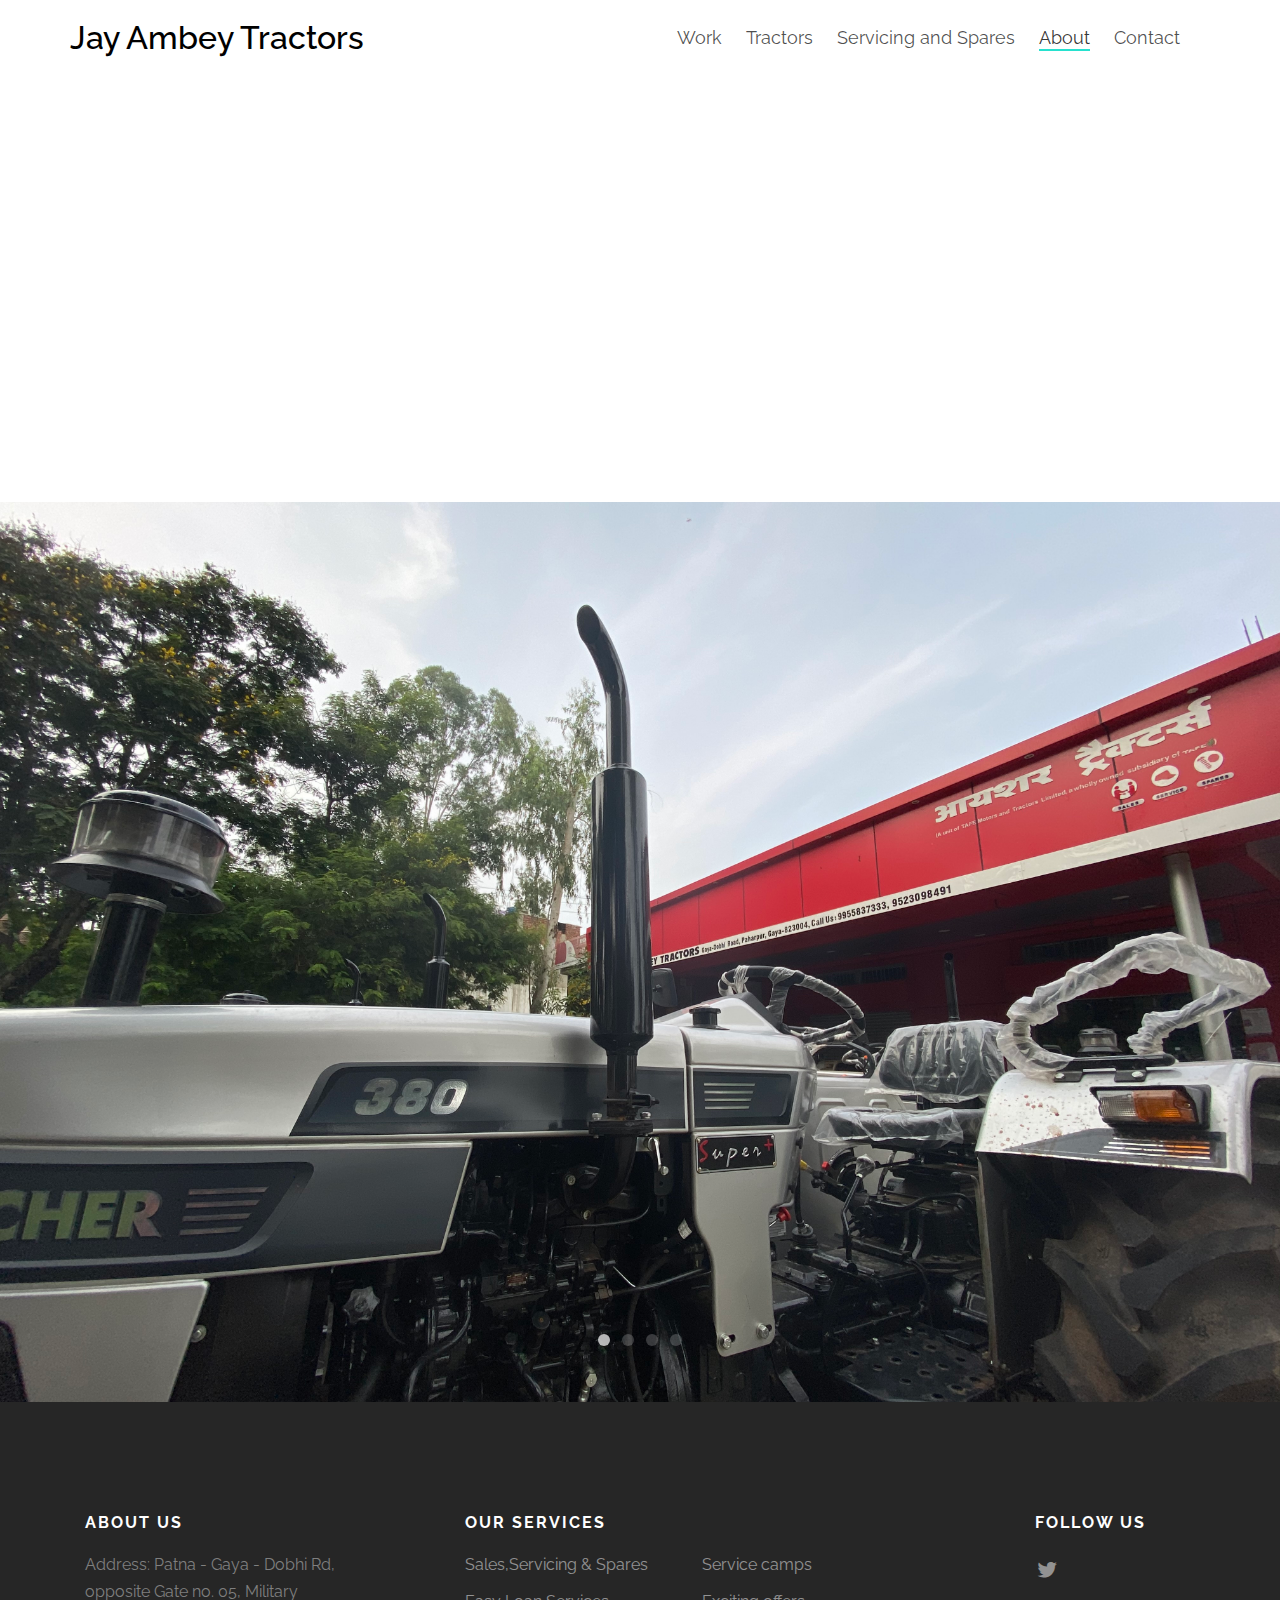
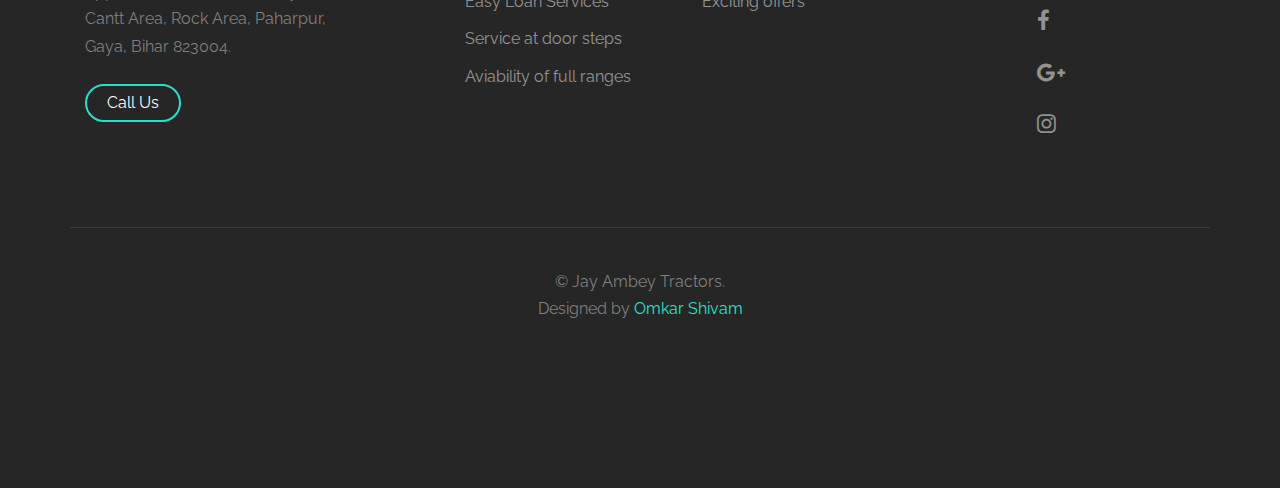
<file: about.html>
<!DOCTYPE html>
<!--[if lt IE 7]>      <html class="no-js lt-ie9 lt-ie8 lt-ie7"> <![endif]-->
<!--[if IE 7]>         <html class="no-js lt-ie9 lt-ie8"> <![endif]-->
<!--[if IE 8]>         <html class="no-js lt-ie9"> <![endif]-->
<!--[if gt IE 8]><!--> <html class="no-js"> <!--<![endif]-->
	<head>
	<meta charset="utf-8">
	<meta http-equiv="X-UA-Compatible" content="IE=edge">
	<title>About </title>
	<meta name="viewport" content="width=device-width, initial-scale=1">
	
	<meta name="keywords" content="Jai Ambey Tractors, Gaya branch" />
	<meta name="author" content="JaiAmbeyTractors" />

 
  	<!-- Facebook and Twitter integration -->
	<meta property="og:title" content=""/>
	<meta property="og:image" content=""/>
	<meta property="og:url" content=""/>
	<meta property="og:site_name" content=""/>
	<meta property="og:description" content=""/>
	<meta name="twitter:title" content="" />
	<meta name="twitter:image" content="" />
	<meta name="twitter:url" content="" />
	<meta name="twitter:card" content="" />

	<link rel="shortcut icon" href="favicon.ico">

	<link href="https://fonts.googleapis.com/css?family=Raleway:200,300,400,700" rel="stylesheet">
	
	<!-- Animate.css -->
	<link rel="stylesheet" href="css/animate.css">
	<!-- Icomoon Icon Fonts-->
	<link rel="stylesheet" href="css/icomoon.css">
	<!-- Bootstrap  -->
	<link rel="stylesheet" href="css/bootstrap.css">
	<!-- Flexslider  -->
	<link rel="stylesheet" href="css/flexslider.css">
	<!-- Owl Carousel  -->
	<link rel="stylesheet" href="css/owl.carousel.min.css">
	<link rel="stylesheet" href="css/owl.theme.default.min.css">
	<!-- Theme style  -->
	<link rel="stylesheet" href="css/style.css">

	<!-- Modernizr JS -->
	<script src="js/modernizr-2.6.2.min.js"></script>
	<!-- FOR IE9 below -->
	<!--[if lt IE 9]>
	<script src="js/respond.min.js"></script>
	<![endif]-->

	</head>
	<body>
	
	
	<div id="fh5co-page">
	<header id="fh5co-header" role="banner">
		<div class="container">
			<div class="header-inner">
				<h1><a href="index.html">Jay Ambey Tractors</a></h1>
				<nav role="navigation">
					<ul>
						<li><a href="work.html">Work</a></li>
						<li><a href="tractors.html">Tractors</a></li>
						<li><a href="Spares.html">Servicing and Spares</a></li>
						<li class="active"><a href="about.html">About</a></li>
						<li><a href="contact.html">Contact</a></li>
						
					</ul>
				</nav>
			</div>
		</div>
	</header>
	

	

	<div class="fh5co-about animate-box">
		<div class="col-md-6 col-md-offset-3 text-center fh5co-heading">
			
			<h2>About</h2>
			<p>The EICHER brand of tractors are one of the oldest names in the industry, and with the all new and refreshing EICHER ‘E’ symbol, are a household name in India, and a respected mark of trust in various parts of the world. A reputed brand in the agricultural vista, EICHER tractors are renowned for their high value for money proposition, providing cost-effective and proficient products packed with some of the finest global technology. Synonymous with ruggedness and reliability, EICHER tractors are efficient, economical and offer an Ummeed Se Zyada, (translated means “it exceeds expectations”) experience.
 			</p>
		</div>	
		
	</div>
	<div class="container">
		
	</div>

	
	<aside id="fh5co-hero" class="js-fullheight">
		<div class="flexslider js-fullheight">
			<ul class="slides">
		   	<li style="background-image: url(images/1.JPG);">
		   		<div class="overlay-gradient"></div>
		   		<div class="container">
		   			<div class="col-md-10 col-md-offset-1 text-center js-fullheight slider-text">
		   				<div class="slider-text-inner">
		   					<h2></h2>
		   					
		   				</div>
		   			</div>
		   		</div>
		   	</li>
		   	<li style="background-image: url(images/2.JPG);">
		   		<div class="container">
		   			<div class="col-md-10 col-md-offset-1 text-center js-fullheight slider-text">
		   				<div class="slider-text-inner">
		   					<h2></h2>
		   					
		   				</div>
		   			</div>
		   		</div>
		   	</li>
		   	<li style="background-image: url(images/3.JPG);">
		   		<div class="container">
		   			<div class="col-md-10 col-md-offset-1 text-center js-fullheight slider-text">
		   				<div class="slider-text-inner">
		   					<h2></h2>
		   					
		   				</div>
		   			</div>
		   		</div>
		   	</li>
		   	<li style="background-image: url(images/4.jpg);">
		   		<div class="container">
		   			<div class="col-md-10 col-md-offset-1 text-center js-fullheight slider-text">
		   				<div class="slider-text-inner">
		   					<h2></h2>
		   					
		   				</div>
		   			</div>
		   		</div>
		   	</li>
		  	</ul>
	  	</div>
	</aside>



	
	
	<footer id="fh5co-footer" role="contentinfo">
	
		<div class="container">
			<div class="col-md-3 col-sm-12 col-sm-push-0 col-xs-12 col-xs-push-0">
				<h3>About Us</h3>
				<p>Address: Patna - Gaya - Dobhi Rd, opposite Gate no. 05, Military Cantt Area, Rock Area, Paharpur, Gaya, Bihar 823004.</p>
				
				<p><a href="tel:+919955837333" class="btn btn-primary btn-outline with-arrow btn-sm">Call Us <i class="icon-arrow-right"></i></a></p>
			</div>
			<div class="col-md-6 col-md-push-1 col-sm-12 col-sm-push-0 col-xs-12 col-xs-push-0">
				<h3>Our Services</h3>
				<ul class="float">
					<li><a href="#">Sales,Servicing &amp; Spares</a></li>
					<li><a href="#">Easy Loan Services</a></li>
					<li><a href="#">Service at door steps</a></li>
					<li><a href="#">Aviability of full ranges</a></li>
				</ul>
				<ul class="float">
					<li><a href="#">Service camps</a></li>
					<li><a href="#">Exciting offers</a></li>
					
					
				</ul>
			</div>

			<div class="col-md-2 col-md-push-1 col-sm-12 col-sm-push-0 col-xs-12 col-xs-push-0">
				<h3>Follow Us</h3>
				<ul class="fh5co-social">
					<li><a href="#"><i class="icon-twitter"></i></a></li>
					<li><a href="#"><i class="icon-facebook"></i></a></li>
					<li><a href="#"><i class="icon-google-plus"></i></a></li>
					<li><a href="#"><i class="icon-instagram"></i></a></li>
				</ul>
			</div>
			
			
			<div class="col-md-12 fh5co-copyright text-center">
				<p>&copy; Jay Ambey Tractors. <span>Designed by <a href="https://www.instagram.com/sharmaomkar99/?hl=en">Omkar Shivam</a></span></p>	
			</div>
			
		</div>
	</footer>
	</div>
	
	
	<!-- jQuery -->
	<script src="js/jquery.min.js"></script>
	<!-- jQuery Easing -->
	<script src="js/jquery.easing.1.3.js"></script>
	<!-- Bootstrap -->
	<script src="js/bootstrap.min.js"></script>
	<!-- Waypoints -->
	<script src="js/jquery.waypoints.min.js"></script>
	<!-- Flexslider -->
	<script src="js/jquery.flexslider-min.js"></script>
	
	<!-- MAIN JS -->
	<script src="js/main.js"></script>

	</body>
</html>
</file>
<file: css/icomoon.css>
@font-face {
    font-family: 'icomoon';
    src:    url('fonts/icomoon.eot?195opb');
    src:    url('fonts/icomoon.eot?195opb#iefix') format('embedded-opentype'),
        url('fonts/icomoon.ttf?195opb') format('truetype'),
        url('fonts/icomoon.woff?195opb') format('woff'),
        url('fonts/icomoon.svg?195opb#icomoon') format('svg');
    font-weight: normal;
    font-style: normal;
}

[class^="icon-"], [class*=" icon-"] {
    /* use !important to prevent issues with browser extensions that change fonts */
    font-family: 'icomoon' !important;
    speak: none;
    font-style: normal;
    font-weight: normal;
    font-variant: normal;
    text-transform: none;
    line-height: 1;

    /* Better Font Rendering =========== */
    -webkit-font-smoothing: antialiased;
    -moz-osx-font-smoothing: grayscale;
}

.icon-glass:before {
    content: "\f000";
}
.icon-music:before {
    content: "\f001";
}
.icon-search:before {
    content: "\f002";
}
.icon-envelope-o:before {
    content: "\f003";
}
.icon-heart:before {
    content: "\f004";
}
.icon-star:before {
    content: "\f005";
}
.icon-star-o:before {
    content: "\f006";
}
.icon-user:before {
    content: "\f007";
}
.icon-film:before {
    content: "\f008";
}
.icon-th-large:before {
    content: "\f009";
}
.icon-th:before {
    content: "\f00a";
}
.icon-th-list:before {
    content: "\f00b";
}
.icon-check:before {
    content: "\f00c";
}
.icon-close:before {
    content: "\f00d";
}
.icon-remove:before {
    content: "\f00d";
}
.icon-times:before {
    content: "\f00d";
}
.icon-search-plus:before {
    content: "\f00e";
}
.icon-search-minus:before {
    content: "\f010";
}
.icon-power-off:before {
    content: "\f011";
}
.icon-signal:before {
    content: "\f012";
}
.icon-cog:before {
    content: "\f013";
}
.icon-gear:before {
    content: "\f013";
}
.icon-trash-o:before {
    content: "\f014";
}
.icon-home:before {
    content: "\f015";
}
.icon-file-o:before {
    content: "\f016";
}
.icon-clock-o:before {
    content: "\f017";
}
.icon-road:before {
    content: "\f018";
}
.icon-download:before {
    content: "\f019";
}
.icon-arrow-circle-o-down:before {
    content: "\f01a";
}
.icon-arrow-circle-o-up:before {
    content: "\f01b";
}
.icon-inbox:before {
    content: "\f01c";
}
.icon-play-circle-o:before {
    content: "\f01d";
}
.icon-repeat:before {
    content: "\f01e";
}
.icon-rotate-right:before {
    content: "\f01e";
}
.icon-refresh:before {
    content: "\f021";
}
.icon-list-alt:before {
    content: "\f022";
}
.icon-lock:before {
    content: "\f023";
}
.icon-flag:before {
    content: "\f024";
}
.icon-headphones:before {
    content: "\f025";
}
.icon-volume-off:before {
    content: "\f026";
}
.icon-volume-down:before {
    content: "\f027";
}
.icon-volume-up:before {
    content: "\f028";
}
.icon-qrcode:before {
    content: "\f029";
}
.icon-barcode:before {
    content: "\f02a";
}
.icon-tag:before {
    content: "\f02b";
}
.icon-tags:before {
    content: "\f02c";
}
.icon-book:before {
    content: "\f02d";
}
.icon-bookmark:before {
    content: "\f02e";
}
.icon-print:before {
    content: "\f02f";
}
.icon-camera:before {
    content: "\f030";
}
.icon-font:before {
    content: "\f031";
}
.icon-bold:before {
    content: "\f032";
}
.icon-italic:before {
    content: "\f033";
}
.icon-text-height:before {
    content: "\f034";
}
.icon-text-width:before {
    content: "\f035";
}
.icon-align-left:before {
    content: "\f036";
}
.icon-align-center:before {
    content: "\f037";
}
.icon-align-right:before {
    content: "\f038";
}
.icon-align-justify:before {
    content: "\f039";
}
.icon-list:before {
    content: "\f03a";
}
.icon-dedent:before {
    content: "\f03b";
}
.icon-outdent:before {
    content: "\f03b";
}
.icon-indent:before {
    content: "\f03c";
}
.icon-video-camera:before {
    content: "\f03d";
}
.icon-image:before {
    content: "\f03e";
}
.icon-photo:before {
    content: "\f03e";
}
.icon-picture-o:before {
    content: "\f03e";
}
.icon-pencil:before {
    content: "\f040";
}
.icon-map-marker:before {
    content: "\f041";
}
.icon-adjust:before {
    content: "\f042";
}
.icon-tint:before {
    content: "\f043";
}
.icon-edit:before {
    content: "\f044";
}
.icon-pencil-square-o:before {
    content: "\f044";
}
.icon-share-square-o:before {
    content: "\f045";
}
.icon-check-square-o:before {
    content: "\f046";
}
.icon-arrows:before {
    content: "\f047";
}
.icon-step-backward:before {
    content: "\f048";
}
.icon-fast-backward:before {
    content: "\f049";
}
.icon-backward:before {
    content: "\f04a";
}
.icon-play:before {
    content: "\f04b";
}
.icon-pause:before {
    content: "\f04c";
}
.icon-stop:before {
    content: "\f04d";
}
.icon-forward:before {
    content: "\f04e";
}
.icon-fast-forward:before {
    content: "\f050";
}
.icon-step-forward:before {
    content: "\f051";
}
.icon-eject:before {
    content: "\f052";
}
.icon-chevron-left:before {
    content: "\f053";
}
.icon-chevron-right:before {
    content: "\f054";
}
.icon-plus-circle:before {
    content: "\f055";
}
.icon-minus-circle:before {
    content: "\f056";
}
.icon-times-circle:before {
    content: "\f057";
}
.icon-check-circle:before {
    content: "\f058";
}
.icon-question-circle:before {
    content: "\f059";
}
.icon-info-circle:before {
    content: "\f05a";
}
.icon-crosshairs:before {
    content: "\f05b";
}
.icon-times-circle-o:before {
    content: "\f05c";
}
.icon-check-circle-o:before {
    content: "\f05d";
}
.icon-ban:before {
    content: "\f05e";
}
.icon-arrow-left:before {
    content: "\f060";
}
.icon-arrow-right:before {
    content: "\f061";
}
.icon-arrow-up:before {
    content: "\f062";
}
.icon-arrow-down:before {
    content: "\f063";
}
.icon-mail-forward:before {
    content: "\f064";
}
.icon-share:before {
    content: "\f064";
}
.icon-expand:before {
    content: "\f065";
}
.icon-compress:before {
    content: "\f066";
}
.icon-plus:before {
    content: "\f067";
}
.icon-minus:before {
    content: "\f068";
}
.icon-asterisk:before {
    content: "\f069";
}
.icon-exclamation-circle:before {
    content: "\f06a";
}
.icon-gift:before {
    content: "\f06b";
}
.icon-leaf:before {
    content: "\f06c";
}
.icon-fire:before {
    content: "\f06d";
}
.icon-eye:before {
    content: "\f06e";
}
.icon-eye-slash:before {
    content: "\f070";
}
.icon-exclamation-triangle:before {
    content: "\f071";
}
.icon-warning:before {
    content: "\f071";
}
.icon-plane:before {
    content: "\f072";
}
.icon-calendar:before {
    content: "\f073";
}
.icon-random:before {
    content: "\f074";
}
.icon-comment:before {
    content: "\f075";
}
.icon-magnet:before {
    content: "\f076";
}
.icon-chevron-up:before {
    content: "\f077";
}
.icon-chevron-down:before {
    content: "\f078";
}
.icon-retweet:before {
    content: "\f079";
}
.icon-shopping-cart:before {
    content: "\f07a";
}
.icon-folder:before {
    content: "\f07b";
}
.icon-folder-open:before {
    content: "\f07c";
}
.icon-arrows-v:before {
    content: "\f07d";
}
.icon-arrows-h:before {
    content: "\f07e";
}
.icon-bar-chart:before {
    content: "\f080";
}
.icon-bar-chart-o:before {
    content: "\f080";
}
.icon-twitter-square:before {
    content: "\f081";
}
.icon-facebook-square:before {
    content: "\f082";
}
.icon-camera-retro:before {
    content: "\f083";
}
.icon-key:before {
    content: "\f084";
}
.icon-cogs:before {
    content: "\f085";
}
.icon-gears:before {
    content: "\f085";
}
.icon-comments:before {
    content: "\f086";
}
.icon-thumbs-o-up:before {
    content: "\f087";
}
.icon-thumbs-o-down:before {
    content: "\f088";
}
.icon-star-half:before {
    content: "\f089";
}
.icon-heart-o:before {
    content: "\f08a";
}
.icon-sign-out:before {
    content: "\f08b";
}
.icon-linkedin-square:before {
    content: "\f08c";
}
.icon-thumb-tack:before {
    content: "\f08d";
}
.icon-external-link:before {
    content: "\f08e";
}
.icon-sign-in:before {
    content: "\f090";
}
.icon-trophy:before {
    content: "\f091";
}
.icon-github-square:before {
    content: "\f092";
}
.icon-upload:before {
    content: "\f093";
}
.icon-lemon-o:before {
    content: "\f094";
}
.icon-phone:before {
    content: "\f095";
}
.icon-square-o:before {
    content: "\f096";
}
.icon-bookmark-o:before {
    content: "\f097";
}
.icon-phone-square:before {
    content: "\f098";
}
.icon-twitter:before {
    content: "\f099";
}
.icon-facebook:before {
    content: "\f09a";
}
.icon-facebook-f:before {
    content: "\f09a";
}
.icon-github:before {
    content: "\f09b";
}
.icon-unlock:before {
    content: "\f09c";
}
.icon-credit-card:before {
    content: "\f09d";
}
.icon-feed:before {
    content: "\f09e";
}
.icon-rss:before {
    content: "\f09e";
}
.icon-hdd-o:before {
    content: "\f0a0";
}
.icon-bullhorn:before {
    content: "\f0a1";
}
.icon-bell-o:before {
    content: "\f0a2";
}
.icon-certificate:before {
    content: "\f0a3";
}
.icon-hand-o-right:before {
    content: "\f0a4";
}
.icon-hand-o-left:before {
    content: "\f0a5";
}
.icon-hand-o-up:before {
    content: "\f0a6";
}
.icon-hand-o-down:before {
    content: "\f0a7";
}
.icon-arrow-circle-left:before {
    content: "\f0a8";
}
.icon-arrow-circle-right:before {
    content: "\f0a9";
}
.icon-arrow-circle-up:before {
    content: "\f0aa";
}
.icon-arrow-circle-down:before {
    content: "\f0ab";
}
.icon-globe:before {
    content: "\f0ac";
}
.icon-wrench:before {
    content: "\f0ad";
}
.icon-tasks:before {
    content: "\f0ae";
}
.icon-filter:before {
    content: "\f0b0";
}
.icon-briefcase:before {
    content: "\f0b1";
}
.icon-arrows-alt:before {
    content: "\f0b2";
}
.icon-group:before {
    content: "\f0c0";
}
.icon-users:before {
    content: "\f0c0";
}
.icon-chain:before {
    content: "\f0c1";
}
.icon-link:before {
    content: "\f0c1";
}
.icon-cloud:before {
    content: "\f0c2";
}
.icon-flask:before {
    content: "\f0c3";
}
.icon-cut:before {
    content: "\f0c4";
}
.icon-scissors:before {
    content: "\f0c4";
}
.icon-copy:before {
    content: "\f0c5";
}
.icon-files-o:before {
    content: "\f0c5";
}
.icon-paperclip:before {
    content: "\f0c6";
}
.icon-floppy-o:before {
    content: "\f0c7";
}
.icon-save:before {
    content: "\f0c7";
}
.icon-square:before {
    content: "\f0c8";
}
.icon-bars:before {
    content: "\f0c9";
}
.icon-navicon:before {
    content: "\f0c9";
}
.icon-reorder:before {
    content: "\f0c9";
}
.icon-list-ul:before {
    content: "\f0ca";
}
.icon-list-ol:before {
    content: "\f0cb";
}
.icon-strikethrough:before {
    content: "\f0cc";
}
.icon-underline:before {
    content: "\f0cd";
}
.icon-table:before {
    content: "\f0ce";
}
.icon-magic:before {
    content: "\f0d0";
}
.icon-truck:before {
    content: "\f0d1";
}
.icon-pinterest:before {
    content: "\f0d2";
}
.icon-pinterest-square:before {
    content: "\f0d3";
}
.icon-google-plus-square:before {
    content: "\f0d4";
}
.icon-google-plus:before {
    content: "\f0d5";
}
.icon-loan:before {
    content: "\f0d6";
}
.icon-caret-down:before {
    content: "\f0d7";
}
.icon-caret-up:before {
    content: "\f0d8";
}
.icon-caret-left:before {
    content: "\f0d9";
}
.icon-caret-right:before {
    content: "\f0da";
}
.icon-columns:before {
    content: "\f0db";
}
.icon-sort:before {
    content: "\f0dc";
}
.icon-unsorted:before {
    content: "\f0dc";
}
.icon-sort-desc:before {
    content: "\f0dd";
}
.icon-sort-down:before {
    content: "\f0dd";
}
.icon-sort-asc:before {
    content: "\f0de";
}
.icon-sort-up:before {
    content: "\f0de";
}
.icon-envelope:before {
    content: "\f0e0";
}
.icon-linkedin:before {
    content: "\f0e1";
}
.icon-rotate-left:before {
    content: "\f0e2";
}
.icon-undo:before {
    content: "\f0e2";
}
.icon-gavel:before {
    content: "\f0e3";
}
.icon-legal:before {
    content: "\f0e3";
}
.icon-dashboard:before {
    content: "\f0e4";
}
.icon-tachometer:before {
    content: "\f0e4";
}
.icon-comment-o:before {
    content: "\f0e5";
}
.icon-comments-o:before {
    content: "\f0e6";
}
.icon-bolt:before {
    content: "\f0e7";
}
.icon-flash:before {
    content: "\f0e7";
}
.icon-sitemap:before {
    content: "\f0e8";
}
.icon-umbrella:before {
    content: "\f0e9";
}
.icon-clipboard:before {
    content: "\f0ea";
}
.icon-paste:before {
    content: "\f0ea";
}
.icon-lightbulb-o:before {
    content: "\f0eb";
}
.icon-exchange:before {
    content: "\f0ec";
}
.icon-cloud-download:before {
    content: "\f0ed";
}
.icon-cloud-upload:before {
    content: "\f0ee";
}
.icon-user-md:before {
    content: "\f0f0";
}
.icon-stethoscope:before {
    content: "\f0f1";
}
.icon-suitcase:before {
    content: "\f0f2";
}
.icon-bell:before {
    content: "\f0f3";
}
.icon-coffee:before {
    content: "\f0f4";
}
.icon-cutlery:before {
    content: "\f0f5";
}
.icon-file-text-o:before {
    content: "\f0f6";
}
.icon-building-o:before {
    content: "\f0f7";
}
.icon-hospital-o:before {
    content: "\f0f8";
}
.icon-ambulance:before {
    content: "\f0f9";
}
.icon-medkit:before {
    content: "\f0fa";
}
.icon-fighter-jet:before {
    content: "\f0fb";
}
.icon-beer:before {
    content: "\f0fc";
}
.icon-h-square:before {
    content: "\f0fd";
}
.icon-plus-square:before {
    content: "\f0fe";
}
.icon-angle-double-left:before {
    content: "\f100";
}
.icon-angle-double-right:before {
    content: "\f101";
}
.icon-angle-double-up:before {
    content: "\f102";
}
.icon-angle-double-down:before {
    content: "\f103";
}
.icon-angle-left:before {
    content: "\f104";
}
.icon-angle-right:before {
    content: "\f105";
}
.icon-angle-up:before {
    content: "\f106";
}
.icon-angle-down:before {
    content: "\f107";
}
.icon-desktop:before {
    content: "\f10";
}
.p:before {
    content: "\f109":icon-lapto;
}
.icon-tablet:before {
    content: "\f0a1";
}
.icon-mobile:before {
    content: "\f10b";
}
.icon-mobile-phone:before {
    content: "\f10b";
}
.icon-circle-o:before {
    content: "\f10c";
}
.icon-quote-left:before {
    content: "\f10d";
}
.icon-quote-right:before {
    content: "\f10e";
}
.icon-spinner:before {
    content: "\f110";
}
.icon-circle:before {
    content: "\f111";
}
.icon-mail-reply:before {
    content: "\f112";
}
.icon-reply:before {
    content: "\f112";
}
.icon-github-alt:before {
    content: "\f113";
}
.icon-folder-o:before {
    content: "\f114";
}
.icon-folder-open-o:before {
    content: "\f115";
}
.icon-smile-o:before {
    content: "\f118";
}
.icon-frown-o:before {
    content: "\f119";
}
.icon-meh-o:before {
    content: "\f11a";
}
.icon-gamepad:before {
    content: "\f11b";
}
.icon-keyboard-o:before {
    content: "\f11c";
}
.icon-flag-o:before {
    content: "\f11d";
}
.icon-flag-checkered:before {
    content: "\f11e";
}
.icon-terminal:before {
    content: "\f120";
}
.icon-code:before {
    content: "\f121";
}
.icon-mail-reply-all:before {
    content: "\f122";
}
.icon-reply-all:before {
    content: "\f122";
}
.icon-star-half-empty:before {
    content: "\f123";
}
.icon-star-half-full:before {
    content: "\f123";
}
.icon-star-half-o:before {
    content: "\f123";
}
.icon-location-arrow:before {
    content: "\f124";
}
.icon-crop:before {
    content: "\f125";
}
.icon-code-fork:before {
    content: "\f126";
}
.icon-chain-broken:before {
    content: "\f127";
}
.icon-unlink:before {
    content: "\f127";
}
.icon-question:before {
    content: "\f128";
}
.icon-info:before {
    content: "\f129";
}
.icon-exclamation:before {
    content: "\f12a";
}
.icon-superscript:before {
    content: "\f12b";
}
.icon-subscript:before {
    content: "\f12c";
}
.icon-eraser:before {
    content: "\f12d";
}
.icon-puzzle-piece:before {
    content: "\f12e";
}
.icon-microphone:before {
    content: "\f130";
}
.icon-microphone-slash:before {
    content: "\f131";
}
.icon-shield:before {
    content: "\f132";
}
.icon-calendar-o:before {
    content: "\f133";
}
.icon-fire-extinguisher:before {
    content: "\f134";
}
.icon-rocket:before {
    content: "\f135";
}
.icon-maxcdn:before {
    content: "\f136";
}
.icon-chevron-circle-left:before {
    content: "\f137";
}
.icon-chevron-circle-right:before {
    content: "\f138";
}
.icon-chevron-circle-up:before {
    content: "\f139";
}
.icon-chevron-circle-down:before {
    content: "\f13a";
}
.icon-html5:before {
    content: "\f13b";
}
.icon-css3:before {
    content: "\f13c";
}
.icon-anchor:before {
    content: "\f13d";
}
.icon-unlock-alt:before {
    content: "\f13e";
}
.icon-bullseye:before {
    content: "\f140";
}
.icon-ellipsis-h:before {
    content: "\f141";
}
.icon-ellipsis-v:before {
    content: "\f142";
}
.icon-rss-square:before {
    content: "\f143";
}
.icon-play-circle:before {
    content: "\f144";
}
.icon-ticket:before {
    content: "\f145";
}
.icon-minus-square:before {
    content: "\f146";
}
.icon-minus-square-o:before {
    content: "\f147";
}
.icon-level-up:before {
    content: "\f148";
}
.icon-level-down:before {
    content: "\f149";
}
.icon-check-square:before {
    content: "\f14a";
}
.icon-pencil-square:before {
    content: "\f14b";
}
.icon-external-link-square:before {
    content: "\f14c";
}
.icon-share-square:before {
    content: "\f14d";
}
.icon-compass:before {
    content: "\f14e";
}
.icon-caret-square-o-down:before {
    content: "\f150";
}
.icon-toggle-down:before {
    content: "\f150";
}
.icon-caret-square-o-up:before {
    content: "\f151";
}
.icon-toggle-up:before {
    content: "\f151";
}
.icon-caret-square-o-right:before {
    content: "\f152";
}
.icon-toggle-right:before {
    content: "\f152";
}
.icon-eur:before {
    content: "\f153";
}
.icon-euro:before {
    content: "\f153";
}
.icon-gbp:before {
    content: "\f154";
}
.icon-dollar:before {
    content: "\f155";
}
.icon-usd:before {
    content: "\f155";
}
.icon-inr:before {
    content: "\f156";
}
.icon-rupee:before {
    content: "\f156";
}
.icon-cny:before {
    content: "\f157";
}
.icon-jpy:before {
    content: "\f157";
}
.icon-rmb:before {
    content: "\f157";
}
.icon-yen:before {
    content: "\f157";
}
.icon-rouble:before {
    content: "\f158";
}
.icon-rub:before {
    content: "\f158";
}
.icon-ruble:before {
    content: "\f158";
}
.icon-krw:before {
    content: "\f159";
}
.icon-won:before {
    content: "\f159";
}
.icon-bitcoin:before {
    content: "\f15a";
}
.icon-btc:before {
    content: "\f15a";
}
.icon-file:before {
    content: "\f15b";
}
.icon-file-text:before {
    content: "\f15c";
}
.icon-sort-alpha-asc:before {
    content: "\f15d";
}
.icon-sort-alpha-desc:before {
    content: "\f15e";
}
.icon-sort-amount-asc:before {
    content: "\f160";
}
.icon-sort-amount-desc:before {
    content: "\f161";
}
.icon-sort-numeric-asc:before {
    content: "\f162";
}
.icon-sort-numeric-desc:before {
    content: "\f163";
}
.icon-thumbs-up:before {
    content: "\f164";
}
.icon-thumbs-down:before {
    content: "\f165";
}
.icon-youtube-square:before {
    content: "\f166";
}
.icon-youtube:before {
    content: "\f167";
}
.icon-xing:before {
    content: "\f168";
}
.icon-xing-square:before {
    content: "\f169";
}
.icon-youtube-play:before {
    content: "\f16a";
}
.icon-dropbox:before {
    content: "\f16b";
}
.icon-stack-overflow:before {
    content: "\f16c";
}
.icon-instagram:before {
    content: "\f16d";
}
.icon-flickr:before {
    content: "\f16e";
}
.icon-adn:before {
    content: "\f170";
}
.icon-bitbucket:before {
    content: "\f171";
}
.icon-bitbucket-square:before {
    content: "\f172";
}
.icon-tumblr:before {
    content: "\f173";
}
.icon-tumblr-square:before {
    content: "\f174";
}
.icon-long-arrow-down:before {
    content: "\f175";
}
.icon-long-arrow-up:before {
    content: "\f176";
}
.icon-long-arrow-left:before {
    content: "\f177";
}
.icon-long-arrow-right:before {
    content: "\f178";
}
.icon-apple:before {
    content: "\f179";
}
.icon-windows:before {
    content: "\f17a";
}
.icon-android:before {
    content: "\f17b";
}
.icon-linux:before {
    content: "\f17c";
}
.icon-dribbble:before {
    content: "\f17d";
}
.icon-skype:before {
    content: "\f17e";
}
.icon-foursquare:before {
    content: "\f180";
}
.icon-trello:before {
    content: "\f181";
}
.icon-female:before {
    content: "\f182";
}
.icon-male:before {
    content: "\f183";
}
.icon-gittip:before {
    content: "\f184";
}
.icon-gratipay:before {
    content: "\f184";
}
.icon-sun-o:before {
    content: "\f185";
}
.icon-moon-o:before {
    content: "\f186";
}
.icon-archive:before {
    content: "\f187";
}
.icon-bug:before {
    content: "\f188";
}
.icon-vk:before {
    content: "\f189";
}
.icon-weibo:before {
    content: "\f18a";
}
.icon-renren:before {
    content: "\f18b";
}
.icon-pagelines:before {
    content: "\f18c";
}
.icon-stack-exchange:before {
    content: "\f18d";
}
.icon-arrow-circle-o-right:before {
    content: "\f18e";
}
.icon-arrow-circle-o-left:before {
    content: "\f190";
}
.icon-caret-square-o-left:before {
    content: "\f191";
}
.icon-toggle-left:before {
    content: "\f191";
}
.icon-dot-circle-o:before {
    content: "\f192";
}
.icon-wheelchair:before {
    content: "\f193";
}
.icon-vimeo-square:before {
    content: "\f194";
}
.icon-try:before {
    content: "\f195";
}
.icon-turkish-lira:before {
    content: "\f195";
}
.icon-plus-square-o:before {
    content: "\f196";
}
.icon-space-shuttle:before {
    content: "\f197";
}
.icon-slack:before {
    content: "\f198";
}
.icon-envelope-square:before {
    content: "\f199";
}
.icon-wordpress:before {
    content: "\f19a";
}
.icon-openid:before {
    content: "\f19b";
}
.icon-bank:before {
    content: "\f19c";
}
.icon-institution:before {
    content: "\f19c";
}
.icon-university:before {
    content: "\f19c";
}
.icon-graduation-cap:before {
    content: "\f19d";
}
.icon-mortar-board:before {
    content: "\f19d";
}
.icon-yahoo:before {
    content: "\f19e";
}
.icon-google:before {
    content: "\f1a0";
}
.icon-reddit:before {
    content: "\f1a1";
}
.icon-reddit-square:before {
    content: "\f1a2";
}
.icon-stumbleupon-circle:before {
    content: "\f1a3";
}
.icon-stumbleupon:before {
    content: "\f1a4";
}
.icon-delicious:before {
    content: "\f1a5";
}
.icon-digg:before {
    content: "\f1a6";
}
.icon-pied-piper-pp:before {
    content: "\f1a7";
}
.icon-pied-piper-alt:before {
    content: "\f1a8";
}
.icon-drupal:before {
    content: "\f1a9";
}
.icon-joomla:before {
    content: "\f1aa";
}
.icon-language:before {
    content: "\f1ab";
}
.icon-fax:before {
    content: "\f1ac";
}
.icon-building:before {
    content: "\f1ad";
}
.icon-child:before {
    content: "\f1ae";
}
.icon-paw:before {
    content: "\f1b0";
}
.icon-spoon:before {
    content: "\f1b1";
}
.icon-cube:before {
    content: "\f1b2";
}
.icon-cubes:before {
    content: "\f1b3";
}
.icon-behance:before {
    content: "\f1b4";
}
.icon-behance-square:before {
    content: "\f1b5";
}
.icon-steam:before {
    content: "\f1b6";
}
.icon-steam-square:before {
    content: "\f1b7";
}
.icon-recycle:before {
    content: "\f1b8";
}
.icon-automobile:before {
    content: "\f1b9";
}
.icon-car:before {
    content: "\f1b9";
}
.icon-cab:before {
    content: "\f1ba";
}
.icon-taxi:before {
    content: "\f1ba";
}
.icon-tree:before {
    content: "\f1bb";
}
.icon-spotify:before {
    content: "\f1bc";
}
.icon-deviantart:before {
    content: "\f1bd";
}
.icon-soundcloud:before {
    content: "\f1be";
}
.icon-database:before {
    content: "\f1c0";
}
.icon-file-pdf-o:before {
    content: "\f1c1";
}
.icon-file-word-o:before {
    content: "\f1c2";
}
.icon-file-excel-o:before {
    content: "\f1c3";
}
.icon-file-powerpoint-o:before {
    content: "\f1c4";
}
.icon-file-image-o:before {
    content: "\f1c5";
}
.icon-file-photo-o:before {
    content: "\f1c5";
}
.icon-file-picture-o:before {
    content: "\f1c5";
}
.icon-file-archive-o:before {
    content: "\f1c6";
}
.icon-file-zip-o:before {
    content: "\f1c6";
}
.icon-file-audio-o:before {
    content: "\f1c7";
}
.icon-file-sound-o:before {
    content: "\f1c7";
}
.icon-file-movie-o:before {
    content: "\f1c8";
}
.icon-file-video-o:before {
    content: "\f1c8";
}
.icon-file-code-o:before {
    content: "\f1c9";
}
.icon-vine:before {
    content: "\f1ca";
}
.icon-codepen:before {
    content: "\f1cb";
}
.icon-jsfiddle:before {
    content: "\f1cc";
}
.icon-life-bouy:before {
    content: "\f1cd";
}
.icon-life-buoy:before {
    content: "\f1cd";
}
.icon-life-ring:before {
    content: "\f1cd";
}
.icon-life-saver:before {
    content: "\f1cd";
}
.icon-support:before {
    content: "\f1cd";
}
.icon-circle-o-notch:before {
    content: "\f1ce";
}
.icon-ra:before {
    content: "\f1d0";
}
.icon-rebel:before {
    content: "\f1d0";
}
.icon-resistance:before {
    content: "\f1d0";
}
.icon-empire:before {
    content: "\f1d1";
}
.icon-ge:before {
    content: "\f1d1";
}
.icon-git-square:before {
    content: "\f1d2";
}
.icon-git:before {
    content: "\f1d3";
}
.icon-hacker-news:before {
    content: "\f1d4";
}
.icon-y-combinator-square:before {
    content: "\f1d4";
}
.icon-yc-square:before {
    content: "\f1d4";
}
.icon-tencent-weibo:before {
    content: "\f1d5";
}
.icon-qq:before {
    content: "\f1d6";
}
.icon-wechat:before {
    content: "\f1d7";
}
.icon-weixin:before {
    content: "\f1d7";
}
.icon-paper-plane:before {
    content: "\f1d8";
}
.icon-send:before {
    content: "\f1d8";
}
.icon-paper-plane-o:before {
    content: "\f1d9";
}
.icon-send-o:before {
    content: "\f1d9";
}
.icon-history:before {
    content: "\f1da";
}
.icon-circle-thin:before {
    content: "\f1db";
}
.icon-header:before {
    content: "\f1dc";
}
.icon-paragraph:before {
    content: "\f1dd";
}
.icon-sliders:before {
    content: "\f1de";
}
.icon-share-alt:before {
    content: "\f1e0";
}
.icon-share-alt-square:before {
    content: "\f1e1";
}
.icon-bomb:before {
    content: "\f1e2";
}
.icon-futbol-o:before {
    content: "\f1e3";
}
.icon-soccer-ball-o:before {
    content: "\f1e3";
}
.icon-tty:before {
    content: "\f1e4";
}
.icon-binoculars:before {
    content: "\f1e5";
}
.icon-plug:before {
    content: "\f1e6";
}
.icon-slideshare:before {
    content: "\f1e7";
}
.icon-twitch:before {
    content: "\f1e8";
}
.icon-yelp:before {
    content: "\f1e9";
}
.icon-newspaper-o:before {
    content: "\f1ea";
}
.icon-wifi:before {
    content: "\f1eb";
}
.icon-calculator:before {
    content: "\f1ec";
}
.icon-paypal:before {
    content: "\f1ed";
}
.icon-google-wallet:before {
    content: "\f1ee";
}
.icon-cc-visa:before {
    content: "\f1f0";
}
.icon-cc-mastercard:before {
    content: "\f1f1";
}
.icon-cc-discover:before {
    content: "\f1f2";
}
.icon-cc-amex:before {
    content: "\f1f3";
}
.icon-cc-paypal:before {
    content: "\f1f4";
}
.icon-cc-stripe:before {
    content: "\f1f5";
}
.icon-bell-slash:before {
    content: "\f1f6";
}
.icon-bell-slash-o:before {
    content: "\f1f7";
}
.icon-trash:before {
    content: "\f1f8";
}
.icon-copyright:before {
    content: "\f1f9";
}
.icon-at:before {
    content: "\f1fa";
}
.icon-eyedropper:before {
    content: "\f1fb";
}
.icon-paint-brush:before {
    content: "\f1fc";
}
.icon-birthday-cake:before {
    content: "\f1fd";
}
.icon-area-chart:before {
    content: "\f1fe";
}
.icon-pie-chart:before {
    content: "\f209";
}
.icon-line-chart:before {
    content: "\f0c0";
}
.icon-lastfm:before {
    content: "\f202";
}
.icon-lastfm-square:before {
    content: "\f203";
}
.icon-toggle-off:before {
    content: "\f204";
}
.icon-toggle-on:before {
    content: "\f205";
}
.icon-bicycle:before {
    content: "\f206";
}
.icon-bus:before {
    content: "\f207";
}
.icon-ioxhost:before {
    content: "\f208";
}
.icon-angellist:before {
    content: "\f209";
}
.icon-cc:before {
    content: "\f20a";
}
.icon-ils:before {
    content: "\f20b";
}
.icon-shekel:before {
    content: "\f20b";
}
.icon-sheqel:before {
    content: "\f20b";
}
.icon-meanpath:before {
    content: "\f20c";
}
.icon-buysellads:before {
    content: "\f20d";
}
.icon-connectdevelop:before {
    content: "\f20e";
}
.icon-dashcube:before {
    content: "\f210";
}
.icon-forumbee:before {
    content: "\f211";
}
.icon-leanpub:before {
    content: "\f212";
}
.icon-sellsy:before {
    content: "\f213";
}
.icon-shirtsinbulk:before {
    content: "\f214";
}
.icon-simplybuilt:before {
    content: "\f215";
}
.icon-skyatlas:before {
    content: "\f216";
}
.icon-cart-plus:before {
    content: "\f217";
}
.icon-cart-arrow-down:before {
    content: "\f218";
}
.icon-diamond:before {
    content: "\f219";
}
.icon-ship:before {
    content: "\f21a";
}
.icon-user-secret:before {
    content: "\f21b";
}
.icon-motorcycle:before {
    content: "\f21c";
}
.icon-street-view:before {
    content: "\f21d";
}
.icon-heartbeat:before {
    content: "\f21e";
}
.icon-venus:before {
    content: "\f221";
}
.icon-mars:before {
    content: "\f222";
}
.icon-mercury:before {
    content: "\f223";
}
.icon-intersex:before {
    content: "\f224";
}
.icon-transgender:before {
    content: "\f224";
}
.icon-transgender-alt:before {
    content: "\f225";
}
.icon-venus-double:before {
    content: "\f226";
}
.icon-mars-double:before {
    content: "\f227";
}
.icon-venus-mars:before {
    content: "\f228";
}
.icon-mars-stroke:before {
    content: "\f229";
}
.icon-mars-stroke-v:before {
    content: "\f22a";
}
.icon-mars-stroke-h:before {
    content: "\f22b";
}
.icon-neuter:before {
    content: "\f22c";
}
.icon-genderless:before {
    content: "\f22d";
}
.icon-facebook-official:before {
    content: "\f230";
}
.icon-pinterest-p:before {
    content: "\f231";
}
.icon-whatsapp:before {
    content: "\f232";
}
.icon-door:before {
    content: "\f041";
}
.icon-user-plus:before {
    content: "\f234";
}
.icon-user-times:before {
    content: "\f235";
}
.icon-bed:before {
    content: "\f236";
}
.icon-hotel:before {
    content: "\f236";
}
.icon-viacoin:before {
    content: "\f237";
}
.icon-train:before {
    content: "\f238";
}
.icon-subway:before {
    content: "\f239";
}
.icon-medium:before {
    content: "\f23a";
}
.icon-y-combinator:before {
    content: "\f23b";
}
.icon-yc:before {
    content: "\f23b";
}
.icon-optin-monster:before {
    content: "\f23c";
}
.icon-opencart:before {
    content: "\f23d";
}
.icon-expeditedssl:before {
    content: "\f23e";
}
.icon-battery-4:before {
    content: "\f240";
}
.icon-battery-full:before {
    content: "\f240";
}
.icon-battery-3:before {
    content: "\f241";
}
.icon-battery-three-quarters:before {
    content: "\f241";
}
.icon-battery-2:before {
    content: "\f242";
}
.icon-battery-half:before {
    content: "\f242";
}
.icon-battery-1:before {
    content: "\f243";
}
.icon-battery-quarter:before {
    content: "\f243";
}
.icon-battery-0:before {
    content: "\f244";
}
.icon-battery-empty:before {
    content: "\f244";
}
.icon-mouse-pointer:before {
    content: "\f245";
}
.icon-i-cursor:before {
    content: "\f246";
}
.icon-object-group:before {
    content: "\f247";
}
.icon-object-ungroup:before {
    content: "\f248";
}
.icon-sticky-note:before {
    content: "\f249";
}
.icon-sticky-note-o:before {
    content: "\f24a";
}
.icon-cc-jcb:before {
    content: "\f24b";
}
.icon-cc-diners-club:before {
    content: "\f24c";
}
.icon-clone:before {
    content: "\f24d";
}
.icon-balance-scale:before {
    content: "\f24e";
}
.icon-hourglass-o:before {
    content: "\f250";
}
.icon-hourglass-1:before {
    content: "\f251";
}
.icon-hourglass-start:before {
    content: "\f251";
}
.icon-hourglass-2:before {
    content: "\f252";
}
.icon-hourglass-half:before {
    content: "\f252";
}
.icon-hourglass-3:before {
    content: "\f253";
}
.icon-hourglass-end:before {
    content: "\f253";
}
.icon-hourglass:before {
    content: "\f254";
}
.icon-hand-grab-o:before {
    content: "\f255";
}
.icon-hand-rock-o:before {
    content: "\f255";
}
.icon-hand-paper-o:before {
    content: "\f256";
}
.icon-hand-stop-o:before {
    content: "\f256";
}
.icon-hand-scissors-o:before {
    content: "\f257";
}
.icon-hand-lizard-o:before {
    content: "\f258";
}
.icon-hand-spock-o:before {
    content: "\f259";
}
.icon-hand-pointer-o:before {
    content: "\f25a";
}
.icon-hand-peace-o:before {
    content: "\f25b";
}
.icon-trademark:before {
    content: "\f25c";
}
.icon-registered:before {
    content: "\f25d";
}
.icon-creative-commons:before {
    content: "\f25e";
}
.icon-gg:before {
    content: "\f260";
}
.icon-gg-circle:before {
    content: "\f261";
}
.icon-tripadvisor:before {
    content: "\f262";
}
.icon-odnoklassniki:before {
    content: "\f263";
}
.icon-odnoklassniki-square:before {
    content: "\f264";
}
.icon-get-pocket:before {
    content: "\f265";
}
.icon-wikipedia-w:before {
    content: "\f266";
}
.icon-safari:before {
    content: "\f267";
}
.icon-chrome:before {
    content: "\f268";
}
.icon-firefox:before {
    content: "\f269";
}
.icon-opera:before {
    content: "\f26a";
}
.icon-internet-explorer:before {
    content: "\f26b";
}
.icon-television:before {
    content: "\f26c";
}
.icon-tv:before {
    content: "\f26c";
}
.icon-contao:before {
    content: "\f26d";
}
.icon-500px:before {
    content: "\f26e";
}
.icon-amazon:before {
    content: "\f270";
}
.icon-calendar-plus-o:before {
    content: "\f271";
}
.icon-calendar-minus-o:before {
    content: "\f272";
}
.icon-calendar-times-o:before {
    content: "\f273";
}
.icon-calendar-check-o:before {
    content: "\f274";
}
.icon-industry:before {
    content: "\f275";
}
.icon-map-pin:before {
    content: "\f276";
}
.icon-map-signs:before {
    content: "\f277";
}
.icon-map-o:before {
    content: "\f278";
}
.icon-map:before {
    content: "\f279";
}
.icon-commenting:before {
    content: "\f27a";
}
.icon-commenting-o:before {
    content: "\f27b";
}
.icon-houzz:before {
    content: "\f27c";
}
.icon-vimeo:before {
    content: "\f27d";
}
.icon-black-tie:before {
    content: "\f27e";
}
.icon-fonticons:before {
    content: "\f280";
}
.icon-reddit-alien:before {
    content: "\f281";
}
.icon-edge:before {
    content: "\f282";
}
.icon-credit-card-alt:before {
    content: "\f283";
}
.icon-codiepie:before {
    content: "\f284";
}
.icon-modx:before {
    content: "\f285";
}
.icon-fort-awesome:before {
    content: "\f286";
}
.icon-usb:before {
    content: "\f287";
}
.icon-product-hunt:before {
    content: "\f288";
}
.icon-mixcloud:before {
    content: "\f289";
}
.icon-scribd:before {
    content: "\f28a";
}
.icon-pause-circle:before {
    content: "\f28b";
}
.icon-pause-circle-o:before {
    content: "\f28c";
}
.icon-stop-circle:before {
    content: "\f28d";
}
.icon-stop-circle-o:before {
    content: "\f28e";
}
.icon-shopping-bag:before {
    content: "\f290";
}
.icon-shopping-basket:before {
    content: "\f291";
}
.icon-hashtag:before {
    content: "\f292";
}
.icon-bluetooth:before {
    content: "\f293";
}
.icon-bluetooth-b:before {
    content: "\f294";
}
.icon-percent:before {
    content: "\f295";
}
.icon-gitlab:before {
    content: "\f296";
}
.icon-wpbeginner:before {
    content: "\f297";
}
.icon-wpforms:before {
    content: "\f298";
}
.icon-envira:before {
    content: "\f299";
}
.icon-universal-access:before {
    content: "\f29a";
}
.icon-wheelchair-alt:before {
    content: "\f29b";
}
.icon-question-circle-o:before {
    content: "\f29c";
}
.icon-blind:before {
    content: "\f29d";
}
.icon-audio-description:before {
    content: "\f29e";
}
.icon-volume-control-phone:before {
    content: "\f2a0";
}
.icon-braille:before {
    content: "\f2a1";
}
.icon-assistive-listening-systems:before {
    content: "\f2a2";
}
.icon-american-sign-language-interpreting:before {
    content: "\f2a3";
}
.icon-asl-interpreting:before {
    content: "\f2a3";
}
.icon-deaf:before {
    content: "\f2a4";
}
.icon-deafness:before {
    content: "\f2a4";
}
.icon-hard-of-hearing:before {
    content: "\f2a4";
}
.icon-glide:before {
    content: "\f2a5";
}
.icon-glide-g:before {
    content: "\f2a6";
}
.icon-sign-language:before {
    content: "\f2a7";
}
.icon-signing:before {
    content: "\f2a7";
}
.icon-low-vision:before {
    content: "\f2a8";
}
.icon-viadeo:before {
    content: "\f2a9";
}
.icon-viadeo-square:before {
    content: "\f2aa";
}
.icon-snapchat:before {
    content: "\f2ab";
}
.icon-snapchat-ghost:before {
    content: "\f2ac";
}
.icon-snapchat-square:before {
    content: "\f2ad";
}
.icon-pied-piper:before {
    content: "\f2ae";
}
.icon-first-order:before {
    content: "\f2b0";
}
.icon-yoast:before {
    content: "\f2b1";
}
.icon-themeisle:before {
    content: "\f2b2";
}
.icon-google-plus-circle:before {
    content: "\f2b3";
}
.icon-google-plus-official:before {
    content: "\f2b3";
}
.icon-fa:before {
    content: "\f2b4";
}
.icon-font-awesome:before {
    content: "\f2b4";
}
.icon-mobile2:before {
    content: "\e000";
}
.icon-laptop2:before {
    content: "\e001";
}
.icon-desktop2:before {
    content: "\e002";
}
.icon-tablet2:before {
    content: "\e003";
}
.icon-phone2:before {
    content: "\e004";
}
.icon-document:before {
    content: "\e005";
}
.icon-documents:before {
    content: "\e006";
}
.icon-search2:before {
    content: "\e007";
}
.icon-clipboard2:before {
    content: "\e008";
}
.icon-newspaper:before {
    content: "\e009";
}
.icon-notebook:before {
    content: "\e00a";
}
.icon-book-open:before {
    content: "\e00b";
}
.icon-browser:before {
    content: "\e00c";
}
.icon-calendar2:before {
    content: "\e00d";
}
.icon-presentation:before {
    content: "\e00e";
}
.icon-picture:before {
    content: "\e00f";
}
.icon-pictures:before {
    content: "\e010";
}
.icon-video:before {
    content: "\e011";
}
.icon-camera2:before {
    content: "\e012";
}
.icon-printer:before {
    content: "\e013";
}
.icon-toolbox:before {
    content: "\e014";
}
.icon-briefcase2:before {
    content: "\e015";
}
.icon-wallet:before {
    content: "\e016";
}
.icon-gift2:before {
    content: "\e017";
}
.icon-bargraph:before {
    content: "\e018";
}
.icon-grid:before {
    content: "\e019";
}
.icon-expand2:before {
    content: "\e01a";
}
.icon-focus:before {
    content: "\e01b";
}
.icon-edit2:before {
    content: "\e01c";
}
.icon-adjustments:before {
    content: "\e01d";
}
.icon-ribbon:before {
    content: "\e01e";
}
.icon-hourglass2:before {
    content: "\e01f";
}
.icon-lock2:before {
    content: "\e020";
}
.icon-megaphone:before {
    content: "\e021";
}
.icon-shield2:before {
    content: "\e022";
}
.icon-trophy2:before {
    content: "\e023";
}
.icon-flag2:before {
    content: "\e024";
}
.icon-map2:before {
    content: "\e025";
}
.icon-puzzle:before {
    content: "\e026";
}
.icon-basket:before {
    content: "\e027";
}
.icon-envelope2:before {
    content: "\e028";
}
.icon-streetsign:before {
    content: "\e029";
}
.icon-telescope:before {
    content: "\e02a";
}
.icon-gears2:before {
    content: "\e02b";
}
.icon-key2:before {
    content: "\e02c";
}
.icon-paperclip2:before {
    content: "\e02d";
}
.icon-attachment:before {
    content: "\e02e";
}
.icon-pricetags:before {
    content: "\e02f";
}
.icon-lightbulb:before {
    content: "\e030";
}
.icon-layers:before {
    content: "\e031";
}
.icon-pencil2:before {
    content: "\e032";
}
.icon-tools:before {
    content: "\e033";
}
.icon-tools-2:before {
    content: "\e034";
}
.icon-scissors2:before {
    content: "\e035";
}
.icon-paintbrush:before {
    content: "\e036";
}
.icon-magnifying-glass:before {
    content: "\e037";
}
.icon-circle-compass:before {
    content: "\e038";
}
.icon-linegraph:before {
    content: "\e039";
}
.icon-mic:before {
    content: "\e03a";
}
.icon-strategy:before {
    content: "\e03b";
}
.icon-beaker:before {
    content: "\e03c";
}
.icon-caution:before {
    content: "\e03d";
}
.icon-recycle2:before {
    content: "\e03e";
}
.icon-anchor2:before {
    content: "\e03f";
}
.icon-profile-male:before {
    content: "\e040";
}
.icon-profile-female:before {
    content: "\e041";
}
.icon-bike:before {
    content: "\e042";
}
.icon-wine:before {
    content: "\e043";
}
.icon-hotairballoon:before {
    content: "\e044";
}
.icon-globe2:before {
    content: "\e045";
}
.icon-genius:before {
    content: "\e046";
}
.icon-map-pin2:before {
    content: "\e047";
}
.icon-dial:before {
    content: "\e048";
}
.icon-chat:before {
    content: "\e049";
}
.icon-heart2:before {
    content: "\e04a";
}
.icon-cloud2:before {
    content: "\e04b";
}
.icon-upload2:before {
    content: "\e04c";
}
.icon-download2:before {
    content: "\e04d";
}
.icon-target:before {
    content: "\e04e";
}
.icon-hazardous:before {
    content: "\e04f";
}
.icon-piechart:before {
    content: "\e050";
}
.icon-speedometer:before {
    content: "\e051";
}
.icon-global:before {
    content: "\e052";
}
.icon-compass2:before {
    content: "\e053";
}
.icon-lifesaver:before {
    content: "\e054";
}
.icon-clock:before {
    content: "\e055";
}
.icon-aperture:before {
    content: "\e056";
}
.icon-quote:before {
    content: "\e057";
}
.icon-scope:before {
    content: "\e058";
}
.icon-alarmclock:before {
    content: "\e059";
}
.icon-refresh2:before {
    content: "\e05a";
}
.icon-happy:before {
    content: "\e05b";
}
.icon-sad:before {
    content: "\e05c";
}
.icon-facebook2:before {
    content: "\e05d";
}
.icon-twitter2:before {
    content: "\e05e";
}
.icon-googleplus:before {
    content: "\e05f";
}
.icon-rss2:before {
    content: "\e060";
}
.icon-tumblr2:before {
    content: "\e061";
}
.icon-linkedin2:before {
    content: "\e062";
}
.icon-dribbble2:before {
    content: "\e063";
}
.icon-sales:before {
    content: "\f0e4";
}
</file>
<file: css/style.css>
@font-face {
  font-family: 'icomoon';
  src: url("../fonts/icomoon/icomoon.eot?srf3rx");
  src: url("../fonts/icomoon/icomoon.eot?srf3rx#iefix") format("embedded-opentype"), url("../fonts/icomoon/icomoon.ttf?srf3rx") format("truetype"), url("../fonts/icomoon/icomoon.woff?srf3rx") format("woff"), url("../fonts/icomoon/icomoon.svg?srf3rx#icomoon") format("svg");
  font-weight: normal;
  font-style: normal;
}
/* =======================================================
*
* 	Template Style 
*	Edit this section
*
* ======================================================= */
body {
  font-family: "Raleway", Arial, sans-serif;
  font-weight: 400;
  font-size: 16px;
  line-height: 1.7;
  color: #7f7f7f;
  background: #fff;
  height: 100%;
  position: relative;
}

a {
  color: #27E1CE;
  -webkit-transition: 0.5s;
  -o-transition: 0.5s;
  transition: 0.5s;
}
a:hover, a:active, a:focus {
  color: #27E1CE;
  outline: none;
}

p {
  margin-bottom: 24px;
}

h1, h2, h3, h4, h5, h6, figure {
  color: #000;
  font-family: "Raleway", Arial, sans-serif;
  font-weight: 400;
  margin: 0 0 20px 0;
}

::-webkit-selection {
  color: #fff;
  background: #27E1CE;
}

::-moz-selection {
  color: #fff;
  background: #27E1CE;
}

::selection {
  color: #fff;
  background: #27E1CE;
}

.btn {
  margin-right: 4px;
  margin-bottom: 4px;
  font-family: "Raleway", Arial, sans-serif;
  font-size: 16px;
  font-weight: 400;
  -webkit-border-radius: 30px;
  -moz-border-radius: 30px;
  -ms-border-radius: 30px;
  border-radius: 30px;
  -webkit-transition: 0.5s;
  -o-transition: 0.5s;
  transition: 0.5s;
}
.btn.btn-md {
  padding: 10px 20px !important;
}
.btn.btn-lg {
  padding: 18px 36px !important;
}
.btn:hover, .btn:active, .btn:focus {
  box-shadow: none !important;
  outline: none !important;
}

.btn-primary {
  background: #27E1CE;
  color: #fff;
  border: 2px solid #27E1CE;
}
.btn-primary:hover, .btn-primary:focus, .btn-primary:active {
  background: #3de4d3 !important;
  border-color: #3de4d3 !important;
}
.btn-primary.btn-outline {
  background: transparent;
  color: #27E1CE;
  border: 2px solid #27E1CE;
}
.btn-primary.btn-outline:hover, .btn-primary.btn-outline:focus, .btn-primary.btn-outline:active {
  background: #27E1CE;
  color: #fff;
}

.btn-success {
  background: #5cb85c;
  color: #fff;
  border: 2px solid #5cb85c;
}
.btn-success:hover, .btn-success:focus, .btn-success:active {
  background: #4cae4c !important;
  border-color: #4cae4c !important;
}
.btn-success.btn-outline {
  background: transparent;
  color: #5cb85c;
  border: 2px solid #5cb85c;
}
.btn-success.btn-outline:hover, .btn-success.btn-outline:focus, .btn-success.btn-outline:active {
  background: #5cb85c;
  color: #fff;
}

.btn-info {
  background: #5bc0de;
  color: #fff;
  border: 2px solid #5bc0de;
}
.btn-info:hover, .btn-info:focus, .btn-info:active {
  background: #46b8da !important;
  border-color: #46b8da !important;
}
.btn-info.btn-outline {
  background: transparent;
  color: #5bc0de;
  border: 2px solid #5bc0de;
}
.btn-info.btn-outline:hover, .btn-info.btn-outline:focus, .btn-info.btn-outline:active {
  background: #5bc0de;
  color: #fff;
}

.btn-warning {
  background: #f0ad4e;
  color: #fff;
  border: 2px solid #f0ad4e;
}
.btn-warning:hover, .btn-warning:focus, .btn-warning:active {
  background: #eea236 !important;
  border-color: #eea236 !important;
}
.btn-warning.btn-outline {
  background: transparent;
  color: #f0ad4e;
  border: 2px solid #f0ad4e;
}
.btn-warning.btn-outline:hover, .btn-warning.btn-outline:focus, .btn-warning.btn-outline:active {
  background: #f0ad4e;
  color: #fff;
}

.btn-danger {
  background: #d9534f;
  color: #fff;
  border: 2px solid #d9534f;
}
.btn-danger:hover, .btn-danger:focus, .btn-danger:active {
  background: #d43f3a !important;
  border-color: #d43f3a !important;
}
.btn-danger.btn-outline {
  background: transparent;
  color: #d9534f;
  border: 2px solid #d9534f;
}
.btn-danger.btn-outline:hover, .btn-danger.btn-outline:focus, .btn-danger.btn-outline:active {
  background: #d9534f;
  color: #fff;
}

.btn-outline {
  background: none;
  border: 2px solid gray;
  font-size: 16px;
  -webkit-transition: 0.3s;
  -o-transition: 0.3s;
  transition: 0.3s;
}
.btn-outline:hover, .btn-outline:focus, .btn-outline:active {
  box-shadow: none;
}

.btn.with-arrow {
  position: relative;
  -webkit-transition: 0.3s;
  -o-transition: 0.3s;
  transition: 0.3s;
}
.btn.with-arrow i {
  visibility: hidden;
  opacity: 0;
  position: absolute;
  right: 0px;
  top: 50%;
  margin-top: -8px;
  -webkit-transition: 0.2s;
  -o-transition: 0.2s;
  transition: 0.2s;
}
.btn.with-arrow:hover {
  padding-right: 50px;
}
.btn.with-arrow:hover i {
  color: #fff;
  right: 18px;
  visibility: visible;
  opacity: 1;
}

.form-control {
  box-shadow: none;
  background: transparent;
  border: 2px solid rgba(0, 0, 0, 0.1);
  height: 54px;
  font-size: 18px;
  font-weight: 300;
}
.form-control:active, .form-control:focus {
  outline: none;
  box-shadow: none;
  border-color: #27E1CE;
}

.fh5co-social {
  padding: 0;
  margin: 0;
}
.fh5co-social li {
  padding: 0;
  margin: 0;
  list-style: none;
  display: -moz-inline-stack;
  display: inline-block;
  zoom: 1;
  *display: inline;
}
.fh5co-social li a {
  font-size: 22px;
  color: #fff;
  padding: 0;
  margin: 0;
  padding: 2px;
  display: -moz-inline-stack;
  display: inline-block;
  zoom: 1;
  *display: inline;
  -webkit-border-radius: 7px;
  -moz-border-radius: 7px;
  -ms-border-radius: 7px;
  border-radius: 7px;
}
.fh5co-social li a:hover {
  color: #27E1CE;
}
.fh5co-social li a:hover, .fh5co-social li a:active, .fh5co-social li a:focus {
  outline: none;
  text-decoration: none;
}

@media screen and (max-width: 480px) {
  .col-xxs-12 {
    float: none;
    width: 100%;
  }
}

.row-bottom-padded-lg {
  padding-bottom: 7em;
}
@media screen and (max-width: 768px) {
  .row-bottom-padded-lg {
    padding-bottom: 1em;
  }
}

.row-bottom-padded-md {
  padding-bottom: 4em;
}
@media screen and (max-width: 768px) {
  .row-bottom-padded-md {
    padding-bottom: 1em;
  }
}

.row-bottom-padded-sm {
  padding-bottom: 1em;
}
@media screen and (max-width: 768px) {
  .row-bottom-padded-sm {
    padding-bottom: 1em;
  }
}

#fh5co-header {
  width: 100%;
  margin: 0;
}
@media screen and (max-width: 768px) {
  #fh5co-header {
    margin: 0px 0 0 0;
  }
}
#fh5co-header .header-inner {
  height: 80px;
  
  padding-right: 20px;
  float: left;
  width: 100%;
  -webkit-border-radius: 7px;
  -moz-border-radius: 7px;
  -ms-border-radius: 7px;
  border-radius: 7px;
}
#fh5co-header h1 {
  float: left;
  padding: 0;
  font-weight: 530;
  line-height: 0;
  font-size: 32px;
}
#fh5co-header h1 a {
  position: relative;
  color: black;
}
#fh5co-header h1 a > span {
  color: #27E1CE;
}
#fh5co-header h1 a:hover, #fh5co-header h1 a:active, #fh5co-header h1 a:focus {
  text-decoration: none;
  outline: none;
}
#fh5co-header h1 a:after {
  position: absolute;
  bottom: 6px;
  right: -8px;
  content: '';
  width: 8px;
  height: 8px;
  
  -webkit-border-radius: 50%;
  -moz-border-radius: 50%;
  -ms-border-radius: 50%;
  border-radius: 50%;
}
#fh5co-header h1, #fh5co-header nav {
  margin: 38px 0 0 0;
}
#fh5co-header nav {
  float: right;
  padding: 0;
}
@media screen and (max-width: 768px) {
  #fh5co-header nav {
    display: none;
  }
}
#fh5co-header nav ul {
  padding: 0;
  margin: 0 -0px 0 0;
  line-height: 0;
}
#fh5co-header nav ul li {
  padding: 0;
  margin: 0;
  list-style: none;
  display: -moz-inline-stack;
  display: inline-block;
  zoom: 1;
  *display: inline;
}
#fh5co-header nav ul li a {
  color: rgba(0, 0, 0, 0.7);
  font-size: 18px;
  padding: 10px;
  position: relative;
  -webkit-transition: 0.2s;
  -o-transition: 0.2s;
  transition: 0.2s;
}
#fh5co-header nav ul li a i {
  line-height: 0;
  font-size: 20px;
  position: relative;
  top: 3px;
}
#fh5co-header nav ul li a:after {
  content: "";
  position: absolute;
  height: 2px;
  bottom: 7px;
  left: 10px;
  right: 10px;
  background-color: #27E1CE;
  visibility: hidden;
  -webkit-transform: scaleX(0);
  -moz-transform: scaleX(0);
  -ms-transform: scaleX(0);
  -o-transform: scaleX(0);
  transform: scaleX(0);
  -webkit-transition: all 0.3s cubic-bezier(0.175, 0.885, 0.32, 1.275);
  -moz-transition: all 0.3s cubic-bezier(0.175, 0.885, 0.32, 1.275);
  -ms-transition: all 0.3s cubic-bezier(0.175, 0.885, 0.32, 1.275);
  -o-transition: all 0.3s cubic-bezier(0.175, 0.885, 0.32, 1.275);
  transition: all 0.3s cubic-bezier(0.175, 0.885, 0.32, 1.275);
}
#fh5co-header nav ul li a:hover {
  text-decoration: none;
  color: #27e1ce;
}
#fh5co-header nav ul li a:hover:after {
  visibility: visible;
  -webkit-transform: scaleX(1);
  -moz-transform: scaleX(1);
  -ms-transform: scaleX(1);
  -o-transform: scaleX(1);
  transform: scaleX(1);
}
#fh5co-header nav ul li a:active, #fh5co-header nav ul li a:focus {
  outline: none;
  text-decoration: none;
}
#fh5co-header nav ul li.cta {
  margin-left: 20px;
}
#fh5co-header nav ul li.cta a {
  padding-left: 16px !important;
  padding-right: 16px !important;
  padding-top: 7px !important;
  padding-bottom: 7px !important;
  border: 2px solid #27e1ce;
  color: #27E1CE;
  -webkit-border-radius: 30px;
  -moz-border-radius: 30px;
  -ms-border-radius: 30px;
  border-radius: 30px;
}
#fh5co-header nav ul li.cta a:hover {
  color: #fff;
  background: #27E1CE;
}
#fh5co-header nav ul li.cta a:hover:after {
  display: none;
}
#fh5co-header nav ul li.active a {
  text-decoration: none;
  color: rgba(0, 0, 0, 0.8);
}
#fh5co-header nav ul li.active a:after {
  visibility: visible;
  -webkit-transform: scaleX(1);
  -moz-transform: scaleX(1);
  -ms-transform: scaleX(1);
  -o-transform: scaleX(1);
  transform: scaleX(1);
}

#fh5co-hero {
  min-height: 700px;
  background: #fff url(../images/loader.gif) no-repeat center center;
}
#fh5co-hero .btn {
  font-size: 24px;
}
#fh5co-hero .btn.btn-primary {
  padding: 14px 30px !important;
}
#fh5co-hero .flexslider {
  border: none;
  z-index: 1;
  margin-bottom: 0;
}
#fh5co-hero .flexslider .slides {
  position: relative;
  overflow: hidden;
}
#fh5co-hero .flexslider .slides li {
  background-repeat: no-repeat;
  background-size: cover;
  background-position: center center;
  min-height: 50px;
}
#fh5co-hero .flexslider .flex-control-nav {
  bottom: 40px;
  z-index: 1000;
}
#fh5co-hero .flexslider .flex-control-nav li a {
  background: rgba(255, 255, 255, 0.2);
  box-shadow: none;
  width: 12px;
  height: 12px;
  cursor: pointer;
}
#fh5co-hero .flexslider .flex-control-nav li a.flex-active {
  cursor: pointer;
  background: rgba(255, 255, 255, 0.7);
}
#fh5co-hero .flexslider .flex-direction-nav {
  display: none;
}
#fh5co-hero .flexslider .slider-text {
  display: table;
  opacity: 0;
  min-height: 700px;
}
#fh5co-hero .flexslider .slider-text > .slider-text-inner {
  display: table-cell;
  vertical-align: middle;
  min-height: 700px;
}
#fh5co-hero .flexslider .slider-text > .slider-text-inner h2 {
  font-size: 70px;
  font-weight: 550;
  color: #60d665;
}
@media screen and (max-width: 768px) {
  #fh5co-hero .flexslider .slider-text > .slider-text-inner h2 {
    font-size: 40px;
  }
}
#fh5co-hero .flexslider .slider-text > .slider-text-inner .fh5co-lead {
  font-size: 20px;
  color: #fff;
}


#fh5co-services-section, #fh5co-work-section, #fh5co-testimony-section,
#fh5co-blog-section {
  padding: 7em 0;
}
@media screen and (max-width: 768px) {
  #fh5co-services-section, #fh5co-work-section, #fh5co-testimony-section,
  #fh5co-blog-section {
    padding: 3em 0;
  }
}

#fh5co-services-section .services {
  position: relative;
}
#fh5co-services-section .services i {
  position: absolute;
  top: 0;
  left: 0;
  font-size: 40px;
  color: #27E1CE;
}
#fh5co-services-section .services .desc {
  padding-left: 70px;
}
#fh5co-services-section .services .desc h3 {
  font-size: 20px;
  font-weight: 700;
}

.fh5co-services {
  margin-top: 4em;
}

#fh5co-work-section .item-grid {
  width: 100%;
  float: left;
  position: relative;
  background: #fff;
  margin-bottom: 50px;
  -webkit-box-shadow: 0px 1px 2px 0px rgba(0, 0, 0, 0.11);
  -moz-box-shadow: 0px 1px 2px 0px rgba(0, 0, 0, 0.11);
  box-shadow: 0px 1px 2px 0px rgba(0, 0, 0, 0.11);
  -webkit-transition: 0.3s;
  -o-transition: 0.3s;
  transition: 0.3s;
  top: 2px;
}
#fh5co-work-section .item-grid .image {
  height: 300px;
  overflow: hidden;
  margin-bottom: 20px;
  background-size: cover;
  background-position: center center;
}
#fh5co-work-section .item-grid .v-align {
  padding: 30px;
}
#fh5co-work-section .item-grid .v-align h3 {
  font-weight: 700;
  font-size: 20px;
}
#fh5co-work-section .item-grid .v-align h5 {
  color: rgba(0, 0, 0, 0.3);
}
#fh5co-work-section .item-grid:hover, #fh5co-work-section .item-grid:focus {
  text-decoration: none;
  -webkit-box-shadow: 0px 14px 25px -2px rgba(0, 0, 0, 0.14);
  -moz-box-shadow: 0px 14px 25px -2px rgba(0, 0, 0, 0.14);
  box-shadow: 0px 14px 25px -2px rgba(0, 0, 0, 0.14);
  top: -2px;
}

.wrap-testimony {
  position: relative;
  width: 100%;
}
.wrap-testimony .testimony-slide {
  text-align: center;
  overflow: hidden;
}
.wrap-testimony .testimony-slide span {
  font-size: 18px;
}
.wrap-testimony .testimony-slide span a.twitter {
  color: #27E1CE;
  font-weight: 300;
}
.wrap-testimony .testimony-slide figure {
  margin-bottom: 20px;
  display: -moz-inline-stack;
  display: inline-block;
  zoom: 1;
  *display: inline;
}
.wrap-testimony .testimony-slide figure img {
  width: 200px;
  height: 200px;
  -webkit-border-radius: 50%;
  -moz-border-radius: 50%;
  -ms-border-radius: 50%;
  border-radius: 50%;
}
.wrap-testimony .testimony-slide blockquote {
  border: none;
  margin: 0 auto;
  width: 72%;
  position: relative;
  padding-bottom: 30px;
}
@media screen and (max-width: 992px) {
  .wrap-testimony .testimony-slide blockquote {
    width: 100%;
  }
}
.wrap-testimony .testimony-slide blockquote p {
  font-size: 20px;
  line-height: 1.6em;
  color: #1a1a1a;
}
.wrap-testimony .testimony-slide.active {
  display: block;
}

.owl-carousel .owl-controls .owl-dot {
  margin-top: 30px;
}
.owl-carousel .owl-controls .owl-dot span {
  background: #e6e6e6;
}
.owl-carousel .owl-controls .owl-dot span:hover, .owl-carousel .owl-controls .owl-dot span:focus {
  background: #cccccc;
}
.owl-carousel .owl-controls .owl-dot:hover span, .owl-carousel .owl-controls .owl-dot:focus span {
  background: #cccccc;
}
.owl-carousel .owl-controls .owl-dot.active span {
  background: transparent;
  border: 2px solid #27E1CE;
}

#fh5co-blog-section .item-grid {
  width: 100%;
  float: left;
  position: relative;
  background: #fff;
  margin-bottom: 50px;
  -webkit-box-shadow: 0px 1px 2px 0px rgba(0, 0, 0, 0.11);
  -moz-box-shadow: 0px 1px 2px 0px rgba(0, 0, 0, 0.11);
  box-shadow: 0px 1px 2px 0px rgba(0, 0, 0, 0.11);
  -webkit-transition: 0.3s;
  -o-transition: 0.3s;
  transition: 0.3s;
  top: 2px;
}
#fh5co-blog-section .item-grid .image {
  height: 400px;
  overflow: hidden;
  margin-bottom: 20px;
  background-size: cover;
  background-position: center center;
}
#fh5co-blog-section .item-grid .v-align {
  padding: 30px;
}
#fh5co-blog-section .item-grid .v-align h3 {
  font-weight: 700;
  font-size: 20px;
}
#fh5co-blog-section .item-grid .v-align h5 {
  color: rgba(0, 0, 0, 0.3);
}
#fh5co-blog-section .item-grid .v-align p {
  color: gray;
}
#fh5co-blog-section .item-grid:hover, #fh5co-blog-section .item-grid:focus {
  text-decoration: none;
  -webkit-box-shadow: 0px 14px 25px -2px rgba(0, 0, 0, 0.14);
  -moz-box-shadow: 0px 14px 25px -2px rgba(0, 0, 0, 0.14);
  box-shadow: 0px 14px 25px -2px rgba(0, 0, 0, 0.14);
  top: -2px;
}

.item-block {
  margin-bottom: 7em;
  float: left;
}
.item-block .icon {
  display: block;
  margin-bottom: 30px;
}
.item-block .icon img {
  max-width: inherit;
  height: 90px;
  margin: 0 auto;
}
.item-block h3 {
  font-size: 20px;
  font-weight: 700;
}
.item-block p:last-child {
  margin-bottom: 0;
}

.fh5co-heading {
  margin-bottom: 30px;
}
.fh5co-heading h2 {
  margin-bottom: 5px;
  font-weight: 700;
}

.googleplus-color {
  color: #dc4e41;
}

.facebook-color {
  color: #3b5998;
}

.twitter-color {
  color: #55acee;
}

.fh5co-about,
.fh5co-team,
.fh5co-contact {
  padding: 7em 0;
}
@media screen and (max-width: 768px) {
  .fh5co-about,
  .fh5co-team,
  .fh5co-contact {
    padding: 3em 0 10px 0;
  }
}

.contact-info {
  margin-bottom: -1em;
  padding: 0;
}
.contact-info li {
  list-style: none;
  margin: 0 0 20px 0;
  position: relative;
  padding-left: 40px;
}
.contact-info li i {
  position: absolute;
  top: .3em;
  left: 0;
  font-size: 22px;
  color: #27E1CE;
}
.contact-info li a {
  color: #27E1CE;
}

#map {
  height: 500px;
  width: 100%;
}
@media screen and (max-width: 768px) {
  #map {
    height: 400px;
  }
}
@media screen and (max-width: 480px) {
  #map {
    height: 200px;
  }
}

.fh5co-staff img {
  margin-bottom: 1.5em;
}
.fh5co-staff h3 {
  margin: 0 0 20px 0;
  font-weight: 700;
  font-size: 20px;
}
.fh5co-staff h4 {
  margin: 0 0 20px 0;
  font-weight: 400;
  color: rgba(0, 0, 0, 0.4);
}
.fh5co-staff .fh5co-social {
  text-align: center;
}
.fh5co-staff .fh5co-social a {
  color: #000;
}

.fh5co-cta {
  background-repeat: no-repeat;
  background-size: cover;
  background-position: center center;
  background-attachment: fixed;
  padding: 7em 0;
  position: relative;
}
@media screen and (max-width: 768px) {
  .fh5co-cta {
    padding: 3em 0;
  }
}
.fh5co-cta .overlay {
  background: rgba(0, 0, 0, 0.7);
  left: 0;
  right: 0;
  bottom: 0;
  top: 0;
  position: absolute;
  z-index: 1;
}
.fh5co-cta .container {
  position: relative;
  z-index: 2;
}
.fh5co-cta p, .fh5co-cta h3 {
  color: #fff;
}
.fh5co-cta p:last-child {
  margin-bottom: 0;
}
.fh5co-cta .btn {
  color: #fff;
}

#fh5co-footer {
  padding: 7em 0;
  float: left;
  width: 100%;
  position: relative;
  background: #262626;
}
@media screen and (max-width: 768px) {
  #fh5co-footer {
    padding: 3em 0;
  }
}
#fh5co-footer h2, #fh5co-footer h3, #fh5co-footer h4 {
  color: #fff;
}
#fh5co-footer h3 {
  text-transform: uppercase;
  letter-spacing: 2px;
  font-size: 16px;
  font-weight: bold;
}
#fh5co-footer [class*="col"] {
  padding-bottom: 30px;
}
#fh5co-footer .btn {
  color: #fff;
}
#fh5co-footer .float {
  float: left;
  margin-right: 10%;
}
#fh5co-footer ul {
  padding: 0;
  margin: 0;
}
#fh5co-footer ul li {
  padding: 0;
  margin: 0 0 10px 0;
  list-style: none;
}
#fh5co-footer ul li a {
  color: rgba(255, 255, 255, 0.5);
  text-decoration: none !important;
}
#fh5co-footer ul li a:hover {
  color: #fff;
}
#fh5co-footer .fh5co-social li {
  display: block !important;
}

.fh5co-copyright {
  border-top: 1px solid rgba(255, 255, 255, 0.1);
  clear: both;
  margin-top: 40px !important;
  padding: 40px 0 0 0;
}
.fh5co-copyright span {
  display: block;
}
@media screen and (max-width: 480px) {
  .fh5co-copyright {
    text-align: left !important;
  }
  .fh5co-copyright span {
    display: inline;
  }
}

#fh5co-page {
  position: relative;
  z-index: 2;
  background: #fff;
}

#fh5co-offcanvas, .fh5co-nav-toggle, #fh5co-page {
  -webkit-transition: 0.5s;
  -o-transition: 0.5s;
  transition: 0.5s;
}

#fh5co-offcanvas, .fh5co-nav-toggle, #fh5co-page {
  position: relative;
}

#fh5co-page {
  z-index: 2;
  -webkit-transition: 0.5s;
  -o-transition: 0.5s;
  transition: 0.5s;
}
.offcanvas-visible #fh5co-page {
  -moz-transform: translateX(-275px);
  -webkit-transform: translateX(-275px);
  -ms-transform: translateX(-275px);
  -o-transform: translateX(-275px);
  transform: translateX(-275px);
}

#fh5co-offcanvas {
  display: none;
  height: 100%;
  right: 0;
  overflow-y: auto;
  position: fixed;
  z-index: 1;
  top: 0;
  width: 275px;
  background: black;
  padding: 30px;
}
@media screen and (max-width: 768px) {
  #fh5co-offcanvas {
    /*display: block;*/
  }
}
#fh5co-offcanvas ul {
  padding: 0;
  margin: 0;
}
#fh5co-offcanvas ul li {
  padding: 0;
  margin: 0 0 10px 0;
  list-style: none;
  line-height: 28px;
}
#fh5co-offcanvas ul li a {
  font-size: 18px;
  color: rgba(255, 255, 255, 0.7);
  text-decoration: none !important;
}
#fh5co-offcanvas ul li a:hover {
  color: #27E1CE;
}
#fh5co-offcanvas ul li.active a {
  color: #27E1CE;
}
#fh5co-offcanvas ul li.cta {
  margin-left: 0;
  margin-top: 20px;
  display: block;
  float: left;
}
#fh5co-offcanvas ul li.cta a {
  padding-left: 16px !important;
  padding-right: 16px !important;
  padding-top: 7px !important;
  padding-bottom: 7px !important;
  border: 2px solid rgba(255, 255, 255, 0.7);
  -webkit-border-radius: 30px;
  -moz-border-radius: 30px;
  -ms-border-radius: 30px;
  border-radius: 30px;
}
#fh5co-offcanvas ul li.cta a:hover {
  background: #fff;
  text-decoration: none;
}
#fh5co-offcanvas ul li.cta a:hover:after {
  display: none;
}

.fh5co-nav-toggle {
  cursor: pointer;
  text-decoration: none;
}
.fh5co-nav-toggle.active i::before, .fh5co-nav-toggle.active i::after {
  background: #fff;
}
.fh5co-nav-toggle.dark.active i::before, .fh5co-nav-toggle.dark.active i::after {
  background: #fff;
}
/*.fh5co-nav-toggle:hover, .fh5co-nav-toggle:focus, .fh5co-nav-toggle:active {*/
  /*outline: none;
  border-bottom: none !important;*/
}
.fh5co-nav-toggle i {
  position: relative;
  display: -moz-inline-stack;
  display: inline-block;
  zoom: 1;
  *display: inline;
  width: 30px;
  height: 2px;
  color: #fff;
  font: bold 14px/.4 Helvetica;
  text-transform: uppercase;
  text-indent: -55px;
  background: #000;
  transition: all .2s ease-out;
}
.fh5co-nav-toggle i::before, .fh5co-nav-toggle i::after {
  content: '';
  width: 30px;
  height: 2px;
  background: #000;
  position: absolute;
  left: 0;
  -webkit-transition: 0.2s;
  -o-transition: 0.2s;
  transition: 0.2s;
}
.fh5co-nav-toggle.dark i {
  position: relative;
  color: #000;
  background: #000;
  transition: all .2s ease-out;
}
.fh5co-nav-toggle.dark i::before, .fh5co-nav-toggle.dark i::after {
  background: #000;
  -webkit-transition: 0.2s;
  -o-transition: 0.2s;
  transition: 0.2s;
}

.fh5co-nav-toggle i::before {
  top: -7px;
}

.fh5co-nav-toggle i::after {
  bottom: -7px;
}

.fh5co-nav-toggle:hover i::before {
  top: -10px;
}

.fh5co-nav-toggle:hover i::after {
  bottom: -10px;
}

.fh5co-nav-toggle.active i {
  background: transparent;
}

.fh5co-nav-toggle.active i::before {
  top: 0;
  -webkit-transform: rotateZ(45deg);
  -moz-transform: rotateZ(45deg);
  -ms-transform: rotateZ(45deg);
  -o-transform: rotateZ(45deg);
  transform: rotateZ(45deg);
}

.fh5co-nav-toggle.active i::after {
  bottom: 0;
  -webkit-transform: rotateZ(-45deg);
  -moz-transform: rotateZ(-45deg);
  -ms-transform: rotateZ(-45deg);
  -o-transform: rotateZ(-45deg);
  transform: rotateZ(-45deg);
}

.fh5co-nav-toggle {
  position: fixed;
  top: 40px;
  right: 20px;
  z-index: 9999;
  display: block;
  margin: 0 auto;
  display: none;
  cursor: pointer;
}
@media screen and (max-width: 768px) {
  .fh5co-nav-toggle {
    display: block;
    top: 20px;
  }
}

#fh5co-pricing-section {
  padding: 7em 0;
  background: #fcfcfc;
}
@media screen and (max-width: 768px) {
  #fh5co-pricing-section {
    padding: 3em 0;
  }
}
#fh5co-pricing-section .pricing {
  display: block;
  float: left;
  margin-bottom: 30px;
}
#fh5co-pricing-section .price-box {
  text-align: center;
  padding: 30px;
  background: #fff;
  margin-bottom: 40px;
  position: relative;
  -webkit-box-shadow: 0px 1px 2px 0px rgba(0, 0, 0, 0.11);
  -moz-box-shadow: 0px 1px 2px 0px rgba(0, 0, 0, 0.11);
  box-shadow: 0px 1px 2px 0px rgba(0, 0, 0, 0.11);
  top: 2px;
  -webkit-transition: 0.3s;
  -o-transition: 0.3s;
  transition: 0.3s;
}
#fh5co-pricing-section .price-box.popular .btn-select-plan {
  background: #27E1CE;
}
#fh5co-pricing-section .price-box.popular .price {
  color: #27E1CE;
}
#fh5co-pricing-section .price-box .btn-select-plan {
  padding: 10px 20px;
  background: #5bc0de;
  color: #fff;
}
#fh5co-pricing-section .price-box:hover, #fh5co-pricing-section .price-box:focus {
  -webkit-box-shadow: 0px 14px 25px -2px rgba(0, 0, 0, 0.14);
  -moz-box-shadow: 0px 14px 25px -2px rgba(0, 0, 0, 0.14);
  box-shadow: 0px 14px 25px -2px rgba(0, 0, 0, 0.14);
  top: -2px;
}
#fh5co-pricing-section .pricing-plan {
  margin: 0 0 50px 0;
  padding: 0;
  font-size: 13px;
  letter-spacing: 2px;
  text-transform: uppercase;
  font-weight: 700;
  color: #888f94;
}
#fh5co-pricing-section .pricing-plan.pricing-plan-offer {
  margin-bottom: 24px;
}
#fh5co-pricing-section .pricing-plan span {
  display: block;
  margin-top: 10px;
  margin-bottom: 0;
  color: #d5d8db;
}
#fh5co-pricing-section .price {
  font-size: 72px;
  color: #6d6d6d;
  line-height: 50px;
}
#fh5co-pricing-section .price .currency {
  font-size: 30px;
  top: -0.9em;
  padding-right: 10px;
}
#fh5co-pricing-section .price small {
  font-size: 13px;
  display: block;
  text-transform: uppercase;
  color: #888f94;
}

.fh5co-light-grey-section {
  background: rgba(0, 0, 0, 0.03) !important;
}

.js .animate-box {
  opacity: 0;
}

/*# sourceMappingURL=style.css.map */
</file>
